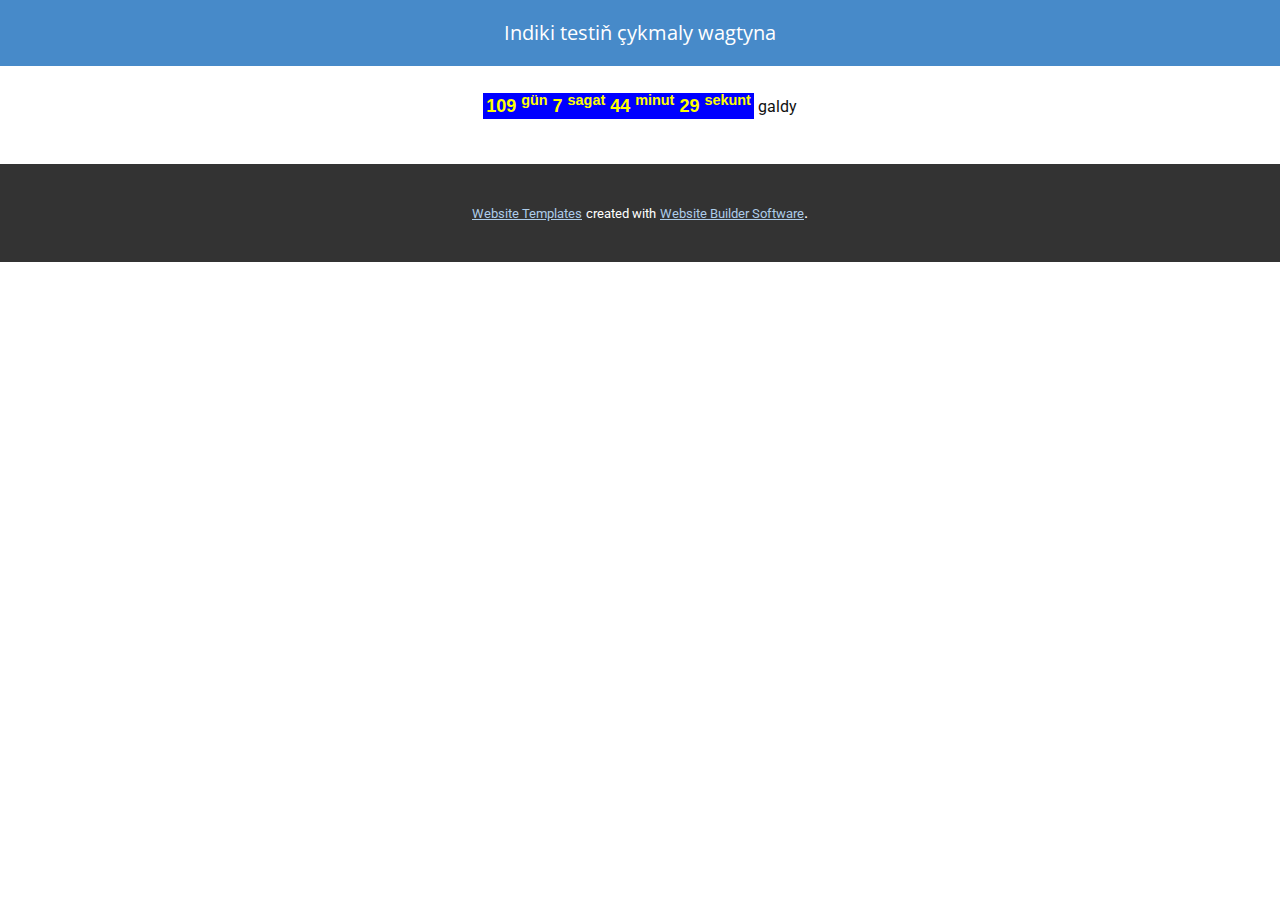
<file: timer/index.html>
<!DOCTYPE html>
<html style="font-size: 16px;">
  <head>
    <meta name="viewport" content="width=device-width, initial-scale=1.0">
    <meta charset="utf-8">
    <meta name="keywords" content="Elementary Level Quizzez, Want to learn more?">
    <title>index</title>
    <link rel="stylesheet" href="nicepage.css" media="screen">
<link rel="stylesheet" href="index.css" media="screen">
    <script class="u-script" type="text/javascript" src="jquery.js" defer=""></script>
    <script class="u-script" type="text/javascript" src="nicepage.js" defer=""></script>
    <meta name="generator" content="Nicepage 2.27.3, nicepage.com">
    <link id="u-theme-google-font" rel="stylesheet" href="https://fonts.googleapis.com/css?family=Open+Sans:300,300i,400,400i,600,600i,700,700i,800,800i|Roboto:100,100i,300,300i,400,400i,500,500i,700,700i,900,900i">
    
    
    <script type="application/ld+json">{
		"@context": "http://schema.org",
		"@type": "Organization",
		"name": "Site1",
		"url": "index.html"
}</script>
    <meta property="og:title" content="index">
    <meta property="og:type" content="website">
    <meta name="theme-color" content="#478ac9">
    <link rel="canonical" href="index.html">
    <meta property="og:url" content="index.html">
  </head>
  <body data-home-page="index.html" data-home-page-title="index" class="u-body"><header class="u-align-left u-clearfix u-header u-palette-1-base u-header" id="sec-bf57"><div class="u-clearfix u-sheet u-valign-middle u-sheet-1">
        <h1 class="u-align-center u-text u-title u-text-1">Indiki testiň çykmaly wagtyna</h1>
      </div></header>
    <section class="u-align-center u-clearfix u-section-1" id="sec-8df3">
      <div class="u-clearfix u-sheet u-valign-middle-lg u-valign-middle-md u-valign-middle-xl u-sheet-1">
        <div class="u-clearfix u-custom-html u-custom-html-1 u-expanded-width u-custom-html-1">
          <meta name="viewport" content="width=device-width,initial-scale=1">
          <meta name="dcterms.created" content="Mon, 02 Nov 2020 16:34:29 GMT">
          <meta name="description" content="">
          <meta name="page_type" content="np-template-header-footer-from-plugin">
          <meta name="keywords" content="Elementary Level Quizzez, Want to learn more?">
          <title></title><!--[if IE]>
    <script src="http://html5shim.googlecode.com/svn/trunk/html5.js"></script>    <![endif]-->
          <style> .lcdstyle{ /*Example CSS to create LCD countdown look*/
	background-color:blue;
	color:yellow;
	font: bold 18px Arial;
	padding: 3px;
}
.lcdstyle sup{ /*Example CSS to create LCD countdown look*/
	font-size: 80%
} </style>
          <script type="text/javascript" src="countdown.js"> /***********************************************
* Dynamic Countdown script- (c) Dynamic Drive (http://www.dynamicdrive.com)
* Please keep this notice intact
* Visit http://www.dynamicdrive.com/ for this script and 100s more.
***********************************************/ </script>
          <p>
            <br>
          </p>
          <br>
          <div id="countdowncontainer"></div>
          <script> var countdowncontainer = document.getElementById('countdowncontainer') // reference container 
var futuredate = new cdtime("March 23, 2018 18:25:00")
futuredate.oncountdown = function(ms){
	if (ms <= 0){ // if time's up
		countdowncontainer.innerHTML =  // do something
	}
	else{
		var timeleft = cdtime.formatDuration(ms, "days") // format time using formatDuration(timeleftms, "baseunit") function
		countdowncontainer.innerHTML = timeleft.days + ' Days ' + timeleft.hours + ' Hours ' + timeleft.minutes + ' Minutes ' + timeleft.seconds + ' Seconds '
	}
}
futuredate.start() </script>
          <div id="christmascontainer"></div>
          <script> var christmascontainer = document.getElementById('christmascontainer') // reference container 
var currentyear = new Date().getFullYear()
//dynamically get this Christmas' year value. If Christmas already passed, then year=current year+1
var christmasyear = (new Date().getMonth()>=11 && new Date().getDate()>25)? currentyear+1 : currentyear
var christmascountdown = new cdtime("November 11, " + christmasyear + " 00:00:00")
christmascountdown.oncountdown = function(ms){
	if (ms <= 0){ // if time's up
		countdowncontainer2.innerHTML = "" // do something
	}
	else{
		var timeleft = cdtime.formatDuration(ms, "days") // format time using formatDuration(timeleftms, "baseunit") function
		christmascontainer.innerHTML = "<span class='lcdstyle'>" + timeleft.days + " <sup>g&uuml;n</sup> " + timeleft.hours + " <sup>sagat</sup> " + timeleft.minutes + " <sup>minut</sup> " + timeleft.seconds + " <sup>sekunt</sup></span> galdy"
	}
}
christmascountdown.start() </script>
        </div>
      </div>
    </section>
    
    
    
    <section class="u-backlink u-clearfix u-grey-80">
      <a class="u-link" href="https://nicepage.com/website-templates" target="_blank">
        <span>Website Templates</span>
      </a>
      <p class="u-text">
        <span>created with</span>
      </p>
      <a class="u-link" href="https://nicepage.com/" target="_blank">
        <span>Website Builder Software</span>
      </a>. 
    </section>
  </body>
</html>
</file>
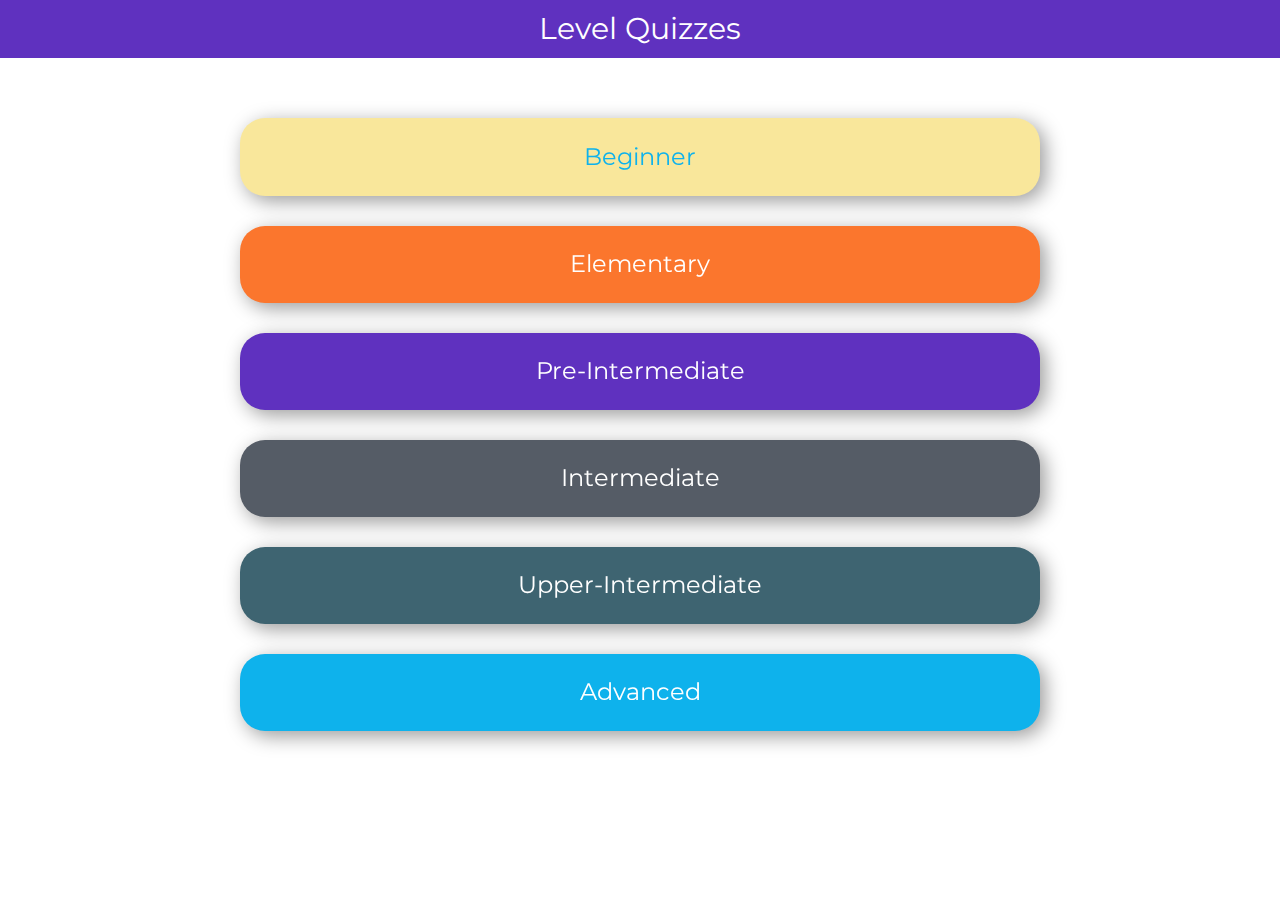
<file: Page-1.html>
<!DOCTYPE html>
<html style="font-size: 16px;">
  <head>
    <meta name="viewport" content="width=device-width, initial-scale=1.0">
    <meta charset="utf-8">
    <meta name="keywords" content="">
    <meta name="description" content="">
    <meta name="page_type" content="np-template-header-footer-from-plugin">
    <title>Page 1</title>
    <link rel="stylesheet" href="nicepage.css" media="screen">
<link rel="stylesheet" href="Page-1.css" media="screen">
    <script class="u-script" type="text/javascript" src="jquery.js" defer=""></script>
    <script class="u-script" type="text/javascript" src="nicepage.js" defer=""></script>
    <meta name="generator" content="Nicepage 2.27.3, nicepage.com">
    <link id="u-theme-google-font" rel="stylesheet" href="https://fonts.googleapis.com/css?family=Roboto+Slab:100,300,400,700|Montserrat:100,100i,200,200i,300,300i,400,400i,500,500i,600,600i,700,700i,800,800i,900,900i">
    
    
    <script type="application/ld+json">{
		"@context": "http://schema.org",
		"@type": "Organization",
		"name": "Site2",
		"url": "index.html"
}</script>
    <meta property="og:title" content="Page 1">
    <meta property="og:type" content="website">
    <meta name="theme-color" content="#0eb2ec">
    <link rel="canonical" href="index.html">
    <meta property="og:url" content="index.html">
  </head>
  <body class="u-body"><header class="u-align-center-xs u-clearfix u-header u-palette-2-base u-header" id="sec-3c1d"><div class="u-clearfix u-sheet u-valign-middle u-sheet-1">
        <p class="u-align-center u-text u-text-default u-text-1">Level Quizzes</p>
      </div></header>
    <section class="u-align-left u-clearfix u-section-1" id="sec-547f">
      <div class="u-clearfix u-sheet u-valign-middle-lg u-valign-middle-xl u-valign-middle-xs u-sheet-1">
        <div class="u-container-style u-group u-palette-3-light-2 u-radius-25 u-shape-round u-group-1" data-animation-name="bounceIn" data-animation-duration="1000" data-animation-delay="0" data-animation-direction="" data-href="beginner/index.html">
          <div class="u-container-layout u-valign-middle-lg u-valign-middle-md u-valign-middle-sm u-valign-middle-xl u-container-layout-1">
            <p class="u-align-center u-text u-text-default u-text-1">
              <a class="u-active-none u-border-none u-btn u-button-link u-button-style u-hover-none u-none u-text-palette-1-base u-btn-1" href="">Beginner</a>
            </p>
          </div>
        </div>
        <div class="u-container-style u-group u-palette-4-base u-radius-25 u-shape-round u-group-2" data-animation-name="bounceIn" data-animation-duration="1000" data-animation-delay="0" data-animation-direction="" data-href="elementary/index.html">
          <div class="u-container-layout u-valign-middle u-container-layout-2">
            <p class="u-align-center u-text u-text-2">Elementary</p>
          </div>
        </div>
        <div class="u-container-style u-group u-palette-2-base u-radius-25 u-shape-round u-group-3" data-animation-name="bounceIn" data-animation-duration="1000" data-animation-delay="0" data-animation-direction="" data-href="pre/index.html">
          <div class="u-container-layout u-valign-middle u-container-layout-3">
            <p class="u-align-center u-text u-text-default u-text-3">Pre-Intermediate</p>
          </div>
        </div>
        <div class="u-container-style u-group u-palette-5-dark-2 u-radius-25 u-shape-round u-group-4" data-animation-name="bounceIn" data-animation-duration="1000" data-animation-delay="0" data-animation-direction="" data-href="inter/index.html">
          <div class="u-container-layout u-valign-middle u-container-layout-4">
            <p class="u-align-center u-text u-text-4">Intermediate</p>
          </div>
        </div>
        <div class="u-container-style u-group u-palette-1-dark-2 u-radius-25 u-shape-round u-group-5" data-animation-name="bounceIn" data-animation-duration="1000" data-animation-delay="0" data-animation-direction="" data-href="upper/index.html">
          <div class="u-container-layout u-valign-middle u-container-layout-5">
            <p class="u-align-center u-text u-text-default u-text-5">Upper-Intermediate</p>
          </div>
        </div>
        <div class="u-container-style u-group u-palette-1-base u-radius-25 u-shape-round u-group-6" data-animation-name="bounceIn" data-animation-duration="1000" data-animation-delay="0" data-animation-direction="" data-href="advanced/index.html">
          <div class="u-container-layout u-valign-middle u-container-layout-6">
            <p class="u-align-center u-text u-text-6">Advanced</p>
          </div>
        </div>
      </div>
    </section>
    
    
    

  </body>
</html>
</file>
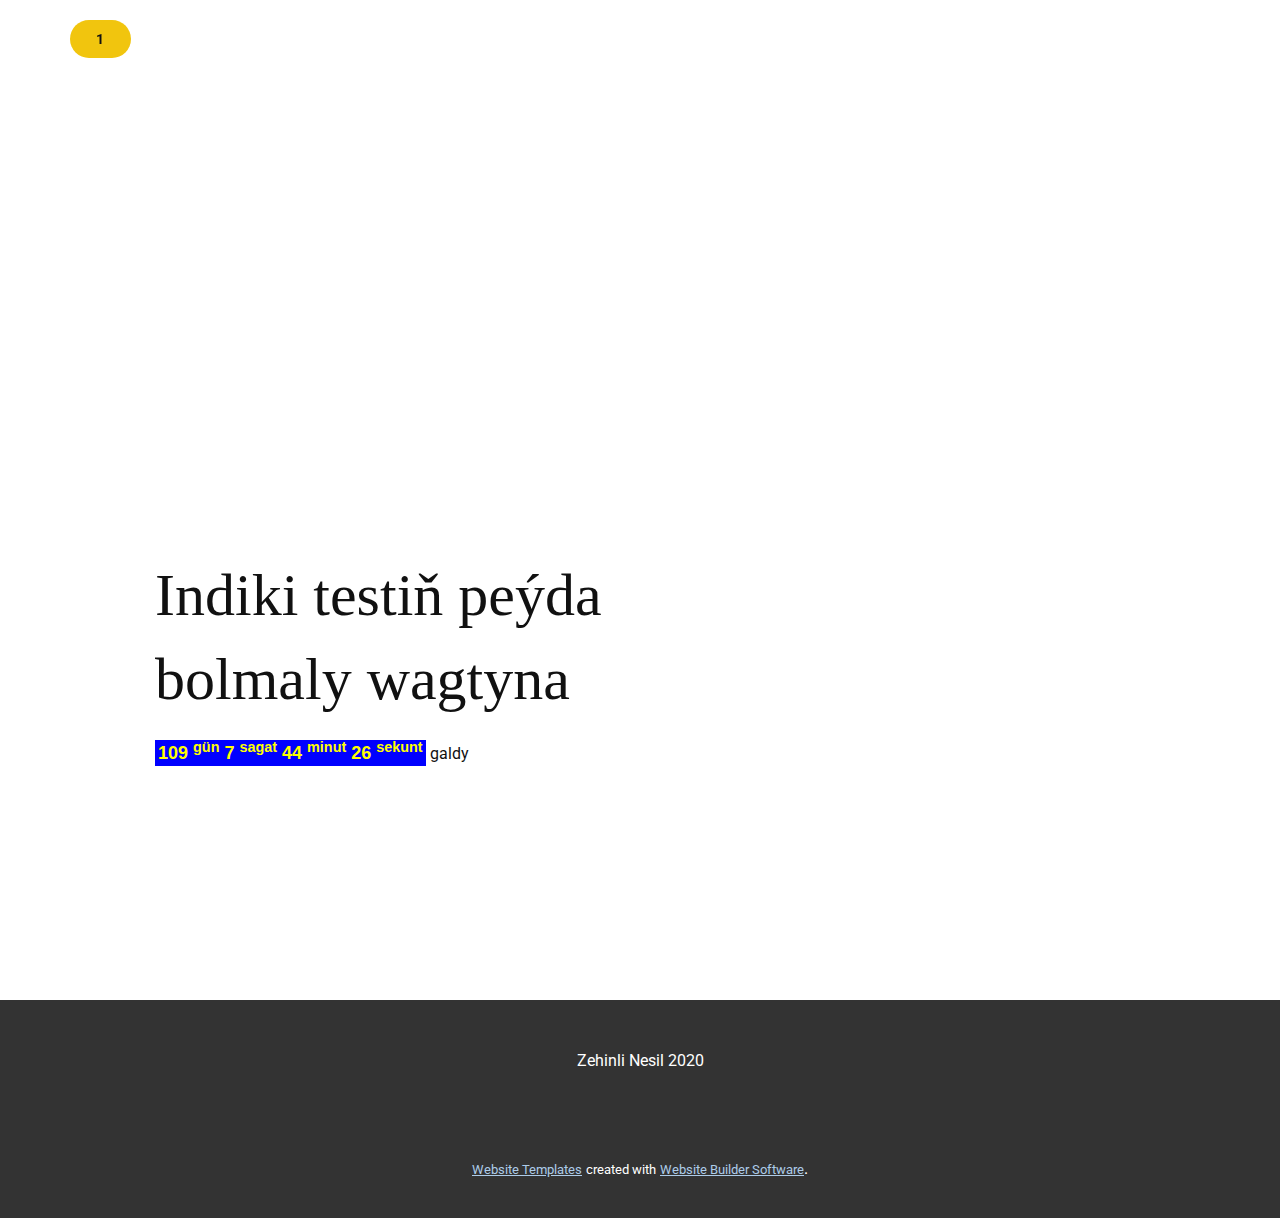
<file: timer/Page-2.html>
<!DOCTYPE html>
<html style="font-size: 16px;">
  <head>
    <meta name="viewport" content="width=device-width, initial-scale=1.0">
    <meta charset="utf-8">
    <meta name="keywords" content="">
    <title>Page 2</title>
    <link rel="stylesheet" href="nicepage.css" media="screen">
<link rel="stylesheet" href="Page-2.css" media="screen">
    <script class="u-script" type="text/javascript" src="jquery.js" defer=""></script>
    <script class="u-script" type="text/javascript" src="nicepage.js" defer=""></script>
    <meta name="generator" content="Nicepage 2.27.3, nicepage.com">
    <link id="u-theme-google-font" rel="stylesheet" href="https://fonts.googleapis.com/css?family=Open+Sans:300,300i,400,400i,600,600i,700,700i,800,800i|Roboto:100,100i,300,300i,400,400i,500,500i,700,700i,900,900i">
    
    
    
    <script type="application/ld+json">{
		"@context": "http://schema.org",
		"@type": "Organization",
		"name": "Site1",
		"url": "index.html"
}</script>
    <meta property="og:title" content="Page 2">
    <meta property="og:type" content="website">
    <meta name="theme-color" content="#478ac9">
    <link rel="canonical" href="index.html">
    <meta property="og:url" content="index.html">
  </head>
  <body class="u-body">
    <section class="u-clearfix u-section-1" id="sec-2a35">
      <div class="u-clearfix u-sheet u-sheet-1">
        <a href="" class="u-btn u-btn-round u-button-style u-hover-palette-4-base u-palette-3-base u-radius-50 u-btn-1" data-animation-name="jackInTheBox" data-animation-duration="1000" data-animation-delay="0" data-animation-direction="">1</a>
      </div>
    </section>
    <section class="u-clearfix u-section-2" id="sec-4ac9">
      <div class="u-clearfix u-sheet u-valign-middle-xs u-sheet-1">
        <div class="u-clearfix u-custom-html u-expanded-width-xs u-custom-html-1">
          <meta name="viewport" content="width=device-width,initial-scale=1">
          <meta charset="utf-8">
          <meta name="dcterms.created" content="Mon, 02 Nov 2020 16:34:29 GMT">
          <meta name="description" content="">
          <meta name="page_type" content="np-template-header-footer-from-plugin">
          <meta name="keywords" content="">
          <title></title><!--[if IE]>
    <script src="http://html5shim.googlecode.com/svn/trunk/html5.js"></script>
    <![endif]-->
          <style> .lcdstyle{ /*Example CSS to create LCD countdown look*/
	background-color:blue;
	color:yellow;
	font: bold 18px Arial;
	padding: 3px;
}
.lcdstyle sup{ /*Example CSS to create LCD countdown look*/
	font-size: 80%
} </style>
          <script type="text/javascript" src="countdown.js"> /***********************************************
* Dynamic Countdown script- (c) Dynamic Drive (http://www.dynamicdrive.com)
* Please keep this notice intact
* Visit http://www.dynamicdrive.com/ for this script and 100s more.
***********************************************/ </script>
          <h2>Indiki testiň peýda bolmaly wagtyna</h2>
          <div id="countdowncontainer"></div>
          <script> var countdowncontainer = document.getElementById('countdowncontainer') // reference container 
var futuredate = new cdtime("March 23, 2018 18:25:00")
futuredate.oncountdown = function(ms){
	if (ms <= 0){ // if time's up
		countdowncontainer.innerHTML =  // do something
	}
	else{
		var timeleft = cdtime.formatDuration(ms, "days") // format time using formatDuration(timeleftms, "baseunit") function
		countdowncontainer.innerHTML = timeleft.days + ' Days ' + timeleft.hours + ' Hours ' + timeleft.minutes + ' Minutes ' + timeleft.seconds + ' Seconds '
	}
}
futuredate.start() </script>
          <div id="christmascontainer"></div>
          <script> var christmascontainer = document.getElementById('christmascontainer') // reference container 
var currentyear = new Date().getFullYear()
//dynamically get this Christmas' year value. If Christmas already passed, then year=current year+1
var christmasyear = (new Date().getMonth()>=11 && new Date().getDate()>25)? currentyear+1 : currentyear
var christmascountdown = new cdtime("November 11, " + christmasyear + " 00:00:00")
christmascountdown.oncountdown = function(ms){
	if (ms <= 0){ // if time's up
		countdowncontainer2.innerHTML = "" // do something
	}
	else{
		var timeleft = cdtime.formatDuration(ms, "days") // format time using formatDuration(timeleftms, "baseunit") function
		christmascontainer.innerHTML = "<span class='lcdstyle'>" + timeleft.days + " <sup>g&uuml;n</sup> " + timeleft.hours + " <sup>sagat</sup> " + timeleft.minutes + " <sup>minut</sup> " + timeleft.seconds + " <sup>sekunt</sup></span> galdy"
	}
}
christmascountdown.start() </script>
        </div>
      </div>
    </section>
    
    
    <footer class="u-align-center-md u-align-center-sm u-align-center-xs u-clearfix u-footer u-grey-80" id="sec-99ae"><div class="u-clearfix u-sheet u-valign-middle-xs u-sheet-1">
        <p class="u-align-center-lg u-align-center-md u-align-center-xl u-text u-text-1">Zehinli Nesil 2020</p>
      </div></footer>
    <section class="u-backlink u-clearfix u-grey-80">
      <a class="u-link" href="https://nicepage.com/website-templates" target="_blank">
        <span>Website Templates</span>
      </a>
      <p class="u-text">
        <span>created with</span>
      </p>
      <a class="u-link" href="https://nicepage.com/" target="_blank">
        <span>Website Builder Software</span>
      </a>. 
    </section>
  </body>
</html>
</file>
<file: timer/index.css>
.u-section-1 .u-sheet-1 {min-height: 98px}
.u-section-1 .u-custom-html-1 {height: auto; min-height: 90px; margin: -100px 0 8px} 

@media (max-width: 1199px){ .u-section-1 .u-custom-html-1 {margin-right: initial; margin-left: initial} }

@media (max-width: 991px){ .u-section-1 .u-custom-html-1 {margin-top: 20px; margin-right: initial; margin-left: initial} }

@media (max-width: 767px){ .u-section-1 .u-sheet-1 {min-height: 120px}
.u-section-1 .u-custom-html-1 {margin-top: 8px; margin-bottom: 22px; margin-right: initial; margin-left: initial} }
</file>
<file: Page-1.css>
.u-section-1 .u-sheet-1 {min-height: 485px}
.u-section-1 .u-group-1 {width: 800px; min-height: 78px; background-image: none; box-shadow: 5px 5px 20px 0 rgba(0,0,0,0.4); animation-duration: 1000ms; margin: 60px auto 0}
.u-section-1 .u-container-layout-1 {padding: 17px 30px}
.u-section-1 .u-text-1 {font-size: 1.5rem; margin: 0 auto}
.u-section-1 .u-btn-1 {padding: 0}
.u-section-1 .u-group-2 {width: 800px; min-height: 77px; background-image: none; box-shadow: 5px 5px 20px 0 rgba(0,0,0,0.4); animation-duration: 1000ms; margin: 30px auto 0}
.u-section-1 .u-container-layout-2 {padding: 17px 30px}
.u-section-1 .u-text-2 {font-size: 1.5rem; margin: 0 auto}
.u-section-1 .u-group-3 {width: 800px; min-height: 77px; background-image: none; box-shadow: 5px 5px 20px 0 rgba(0,0,0,0.4); animation-duration: 1000ms; margin: 30px auto 0}
.u-section-1 .u-container-layout-3 {padding: 17px 30px}
.u-section-1 .u-text-3 {font-size: 1.5rem; margin: 0 auto}
.u-section-1 .u-group-4 {width: 800px; min-height: 77px; background-image: none; box-shadow: 5px 5px 20px 0 rgba(0,0,0,0.4); animation-duration: 1000ms; margin: 30px auto 0}
.u-section-1 .u-container-layout-4 {padding: 17px 30px}
.u-section-1 .u-text-4 {font-size: 1.5rem; margin: 0 auto}
.u-section-1 .u-group-5 {width: 800px; min-height: 77px; background-image: none; box-shadow: 5px 5px 20px 0 rgba(0,0,0,0.4); animation-duration: 1000ms; margin: 30px auto 0}
.u-section-1 .u-container-layout-5 {padding: 17px 30px}
.u-section-1 .u-text-5 {font-size: 1.5rem; margin: 0 auto}
.u-section-1 .u-group-6 {width: 800px; min-height: 77px; background-image: none; box-shadow: 5px 5px 20px 0 rgba(0,0,0,0.4); animation-duration: 1000ms; margin: 30px auto 60px}
.u-section-1 .u-container-layout-6 {padding: 17px 30px}
.u-section-1 .u-text-6 {font-size: 1.5rem; margin: 0 auto} 

@media (max-width: 1199px){ .u-section-1 .u-sheet-1 {min-height: 356px} }

@media (max-width: 991px){ .u-section-1 .u-sheet-1 {min-height: 710px}
.u-section-1 .u-group-1 {width: 720px; margin-top: 30px; margin-left: 0; margin-right: 0}
.u-section-1 .u-group-2 {width: 720px}
.u-section-1 .u-group-3 {width: 720px}
.u-section-1 .u-group-4 {width: 720px}
.u-section-1 .u-group-5 {width: 720px}
.u-section-1 .u-group-6 {width: 720px} }

@media (max-width: 767px){ .u-section-1 .u-sheet-1 {min-height: 766px}
.u-section-1 .u-group-1 {width: 540px}
.u-section-1 .u-container-layout-1 {padding-left: 10px; padding-right: 10px}
.u-section-1 .u-group-2 {width: 540px}
.u-section-1 .u-container-layout-2 {padding-left: 10px; padding-right: 10px}
.u-section-1 .u-group-3 {width: 540px}
.u-section-1 .u-container-layout-3 {padding-left: 10px; padding-right: 10px}
.u-section-1 .u-group-4 {width: 540px}
.u-section-1 .u-container-layout-4 {padding-left: 10px; padding-right: 10px}
.u-section-1 .u-group-5 {width: 540px}
.u-section-1 .u-container-layout-5 {padding-left: 10px; padding-right: 10px}
.u-section-1 .u-group-6 {width: 540px}
.u-section-1 .u-container-layout-6 {padding-left: 10px; padding-right: 10px} }

@media (max-width: 575px){ .u-section-1 .u-sheet-1 {min-height: 675px}
.u-section-1 .u-group-1 {width: 340px}
.u-section-1 .u-text-1 {width: auto; margin-top: 7px}
.u-section-1 .u-group-2 {width: 340px}
.u-section-1 .u-text-2 {width: 141px}
.u-section-1 .u-group-3 {width: 340px}
.u-section-1 .u-group-4 {width: 340px}
.u-section-1 .u-text-4 {width: 158px}
.u-section-1 .u-group-5 {width: 340px}
.u-section-1 .u-group-6 {width: 340px; min-height: 78px; margin-bottom: 30px}
.u-section-1 .u-text-6 {width: 121px} }
</file>
<file: timer/Page-2.css>
.u-section-1 .u-sheet-1 {min-height: 500px}
.u-section-1 .u-btn-1 {margin-left: 0; margin-right: 0; border-style: none; text-transform: uppercase; font-size: 0.875rem; margin-bottom: 60px; padding: 8px 27px 8px 26px} 

@media (max-width: 575px){ .u-section-1 .u-sheet-1 {min-height: 182px}
.u-section-1 .u-btn-1 {animation-duration: 1000ms; margin-top: 13px; margin-right: 277px; padding-top: 2px; padding-right: 28px; padding-bottom: 2px} }.u-section-2 .u-sheet-1 {min-height: 500px}
.u-section-2 .u-custom-html-1 {min-height: 228px; height: auto; margin: 33px 485px 60px 85px} 

@media (max-width: 1199px){ .u-section-2 .u-custom-html-1 {margin-left: 0; margin-right: 370px; width: 570px} }

@media (max-width: 991px){ .u-section-2 .u-custom-html-1 {margin-right: 150px} }

@media (max-width: 767px){ .u-section-2 .u-custom-html-1 {margin-right: 0; width: 540px} }

@media (max-width: 575px){ .u-section-2 .u-sheet-1 {min-height: 178px}
.u-section-2 .u-custom-html-1 {min-height: 178px; margin-top: 0; margin-bottom: 0; margin-right: initial; margin-left: initial; width: auto} }
</file>
